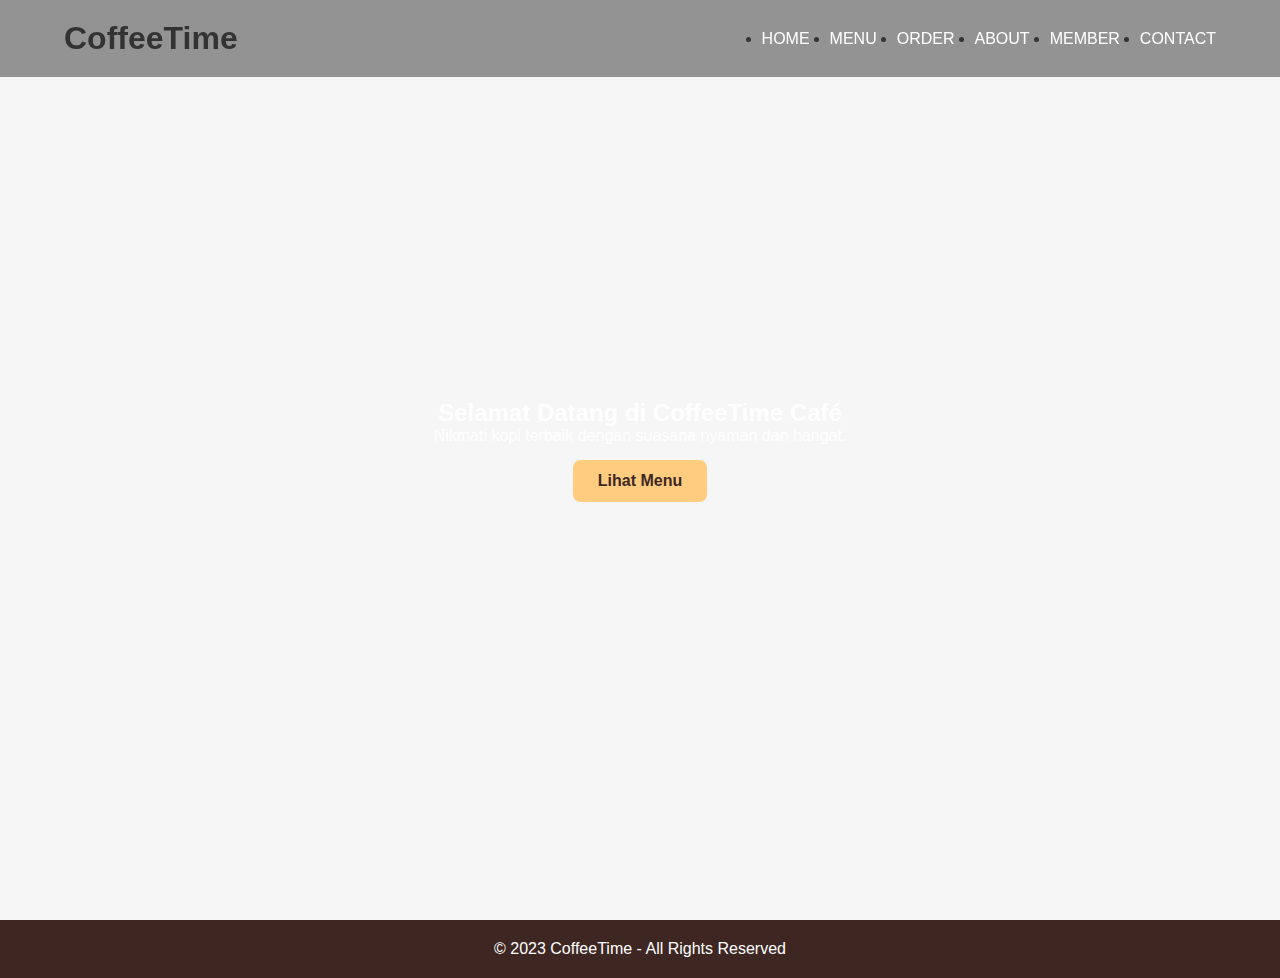
<file: index.html>
<!DOCTYPE html>
<html lang="id">
<head>
    <meta charset="UTF-8">
    <meta name="viewport" content="width=device-width, initial-scale=1.0">
    <title>CoffeeTime - Beranda</title>
    <link rel="stylesheet" href="style.css">
</head>
<body>
    <header>
        <nav>
            <h1 class="logo">CoffeeTime</h1>
            <ul>
                <li><a href="index.html">HOME</a></li>
                <li><a href="menu.html">MENU</a></li>
                <li><a href="order.html">ORDER</a></li>
                <li><a href="about.html">ABOUT</a></li>
                <li><a href="member.html">MEMBER</a></li>
                <li><a href="contact.html">CONTACT</a></li>
            </ul>
        </nav>
    </header>

    <section id="home" class="hero">
        <h2>Selamat Datang di CoffeeTime Café</h2>
        <p>Nikmati kopi terbaik dengan suasana nyaman dan hangat.</p>
        <a href="menu.html" class="btn">Lihat Menu</a>
    </section>

    <footer>
        <p>© 2023 CoffeeTime - All Rights Reserved</p>
    </footer>

    <script src="script.js"></script>
</body>
</html>
</file>
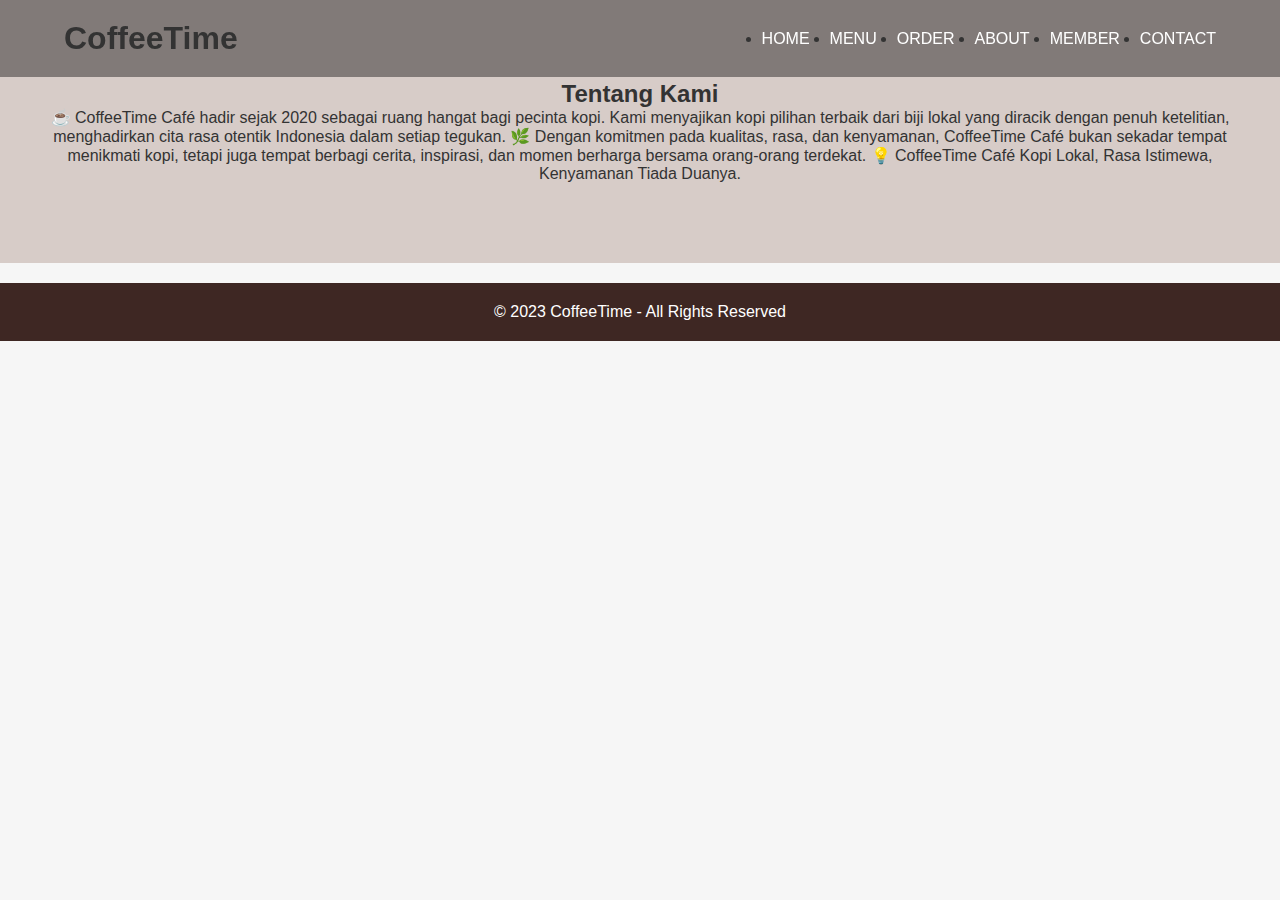
<file: about.html>
<!DOCTYPE html>
<html lang="id">
<head>
    <meta charset="UTF-8">
    <meta name="viewport" content="width=device-width, initial-scale=1.0">
    <title>CoffeeTime - Tentang</title>
    <link rel="stylesheet" href="style.css">
</head>
<body>
    <header>
        <nav>
            <h1 class="logo">CoffeeTime</h1>
            <ul>
                <li><a href="index.html">HOME</a></li>
                <li><a href="menu.html">MENU</a></li>
                <li><a href="order.html">ORDER</a></li>
                <li><a href="about.html">ABOUT</a></li>
                <li><a href="member.html">MEMBER</a></li>
                <li><a href="contact.html">CONTACT</a></li>
            </ul>
        </nav>
    </header>

    <section class="about-section">
        <h2>Tentang Kami</h2>
        <p>
☕ CoffeeTime Café hadir sejak 2020 sebagai ruang hangat bagi pecinta kopi.
Kami menyajikan kopi pilihan terbaik dari biji lokal yang diracik dengan penuh ketelitian, menghadirkan cita rasa otentik Indonesia dalam setiap tegukan.
🌿 Dengan komitmen pada kualitas, rasa, dan kenyamanan, CoffeeTime Café bukan sekadar tempat menikmati kopi, tetapi juga tempat berbagi cerita, inspirasi, dan momen berharga bersama orang-orang terdekat.
💡 CoffeeTime Café Kopi Lokal, Rasa Istimewa, Kenyamanan Tiada Duanya.
        </p>
    </section>

    <footer>
        <p>© 2023 CoffeeTime - All Rights Reserved</p>
    </footer>

    <script src="script.js"></script>
</body>
</html>
</file>
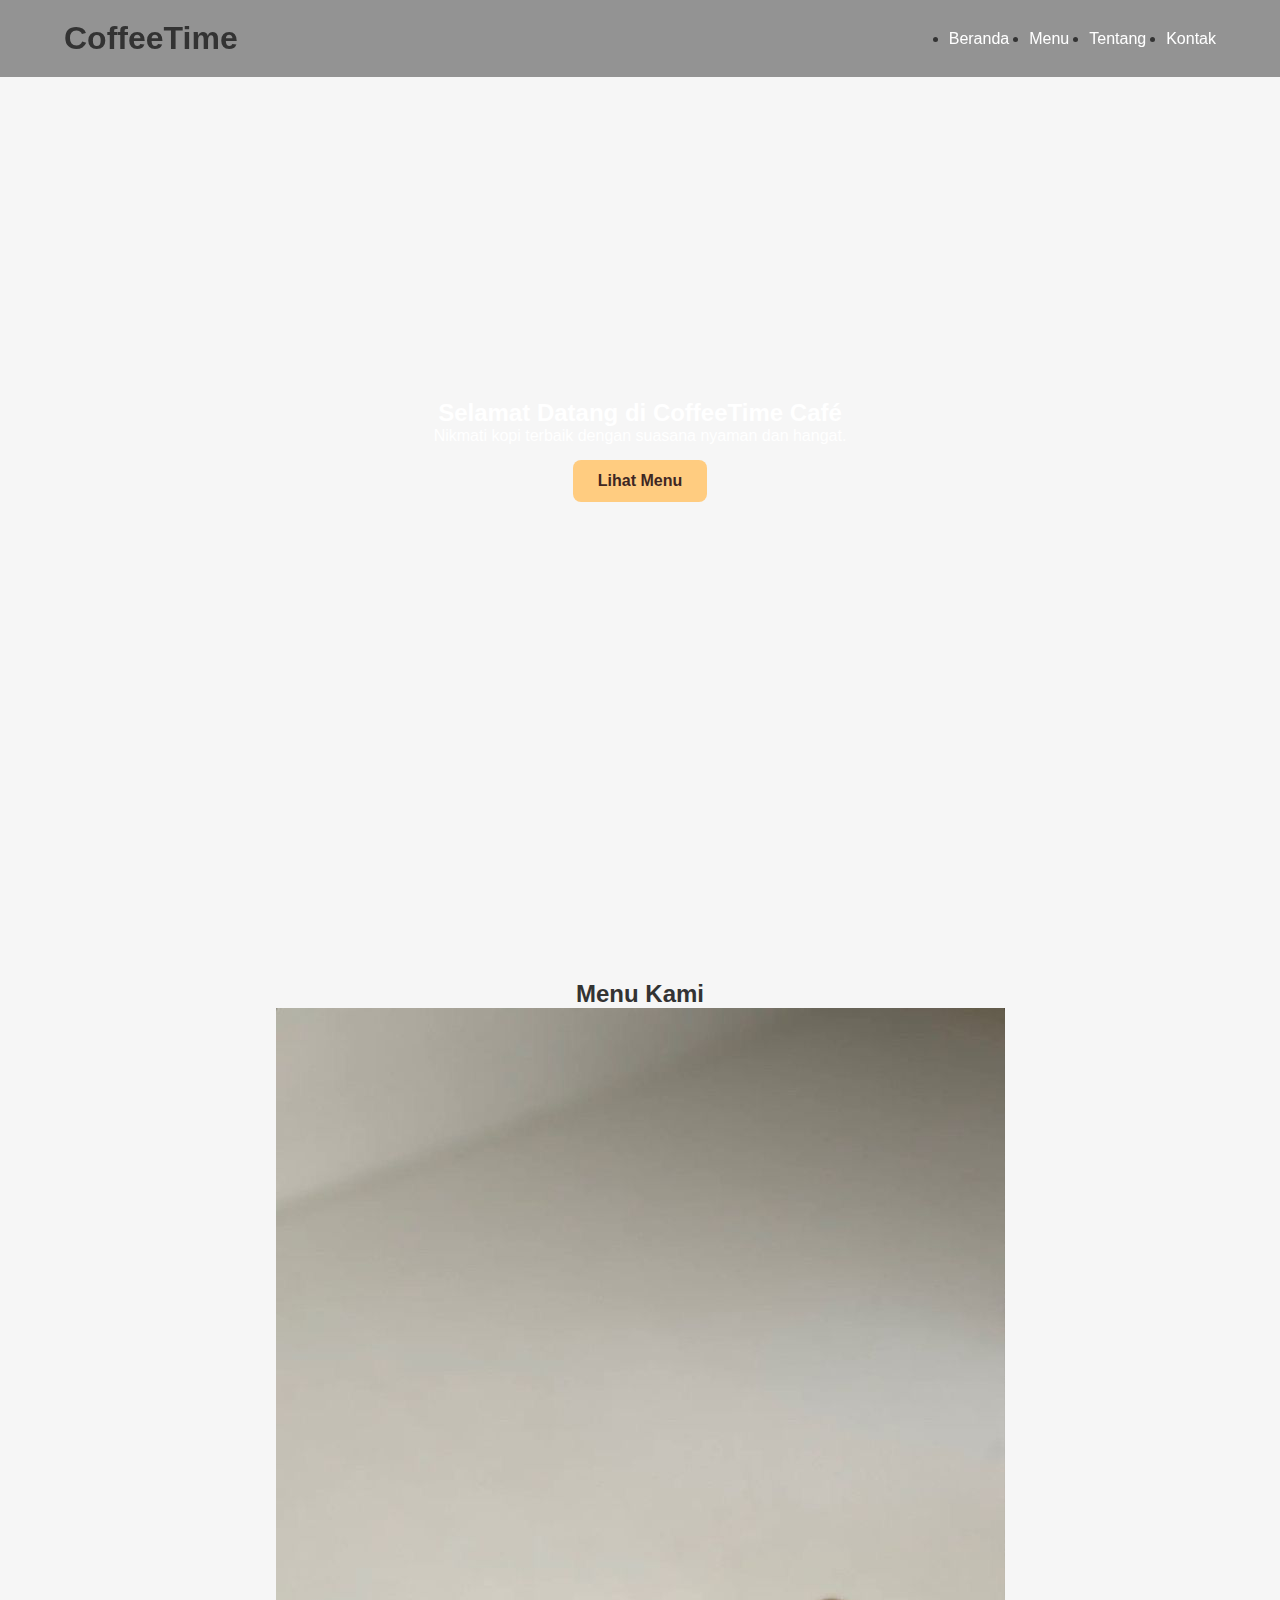
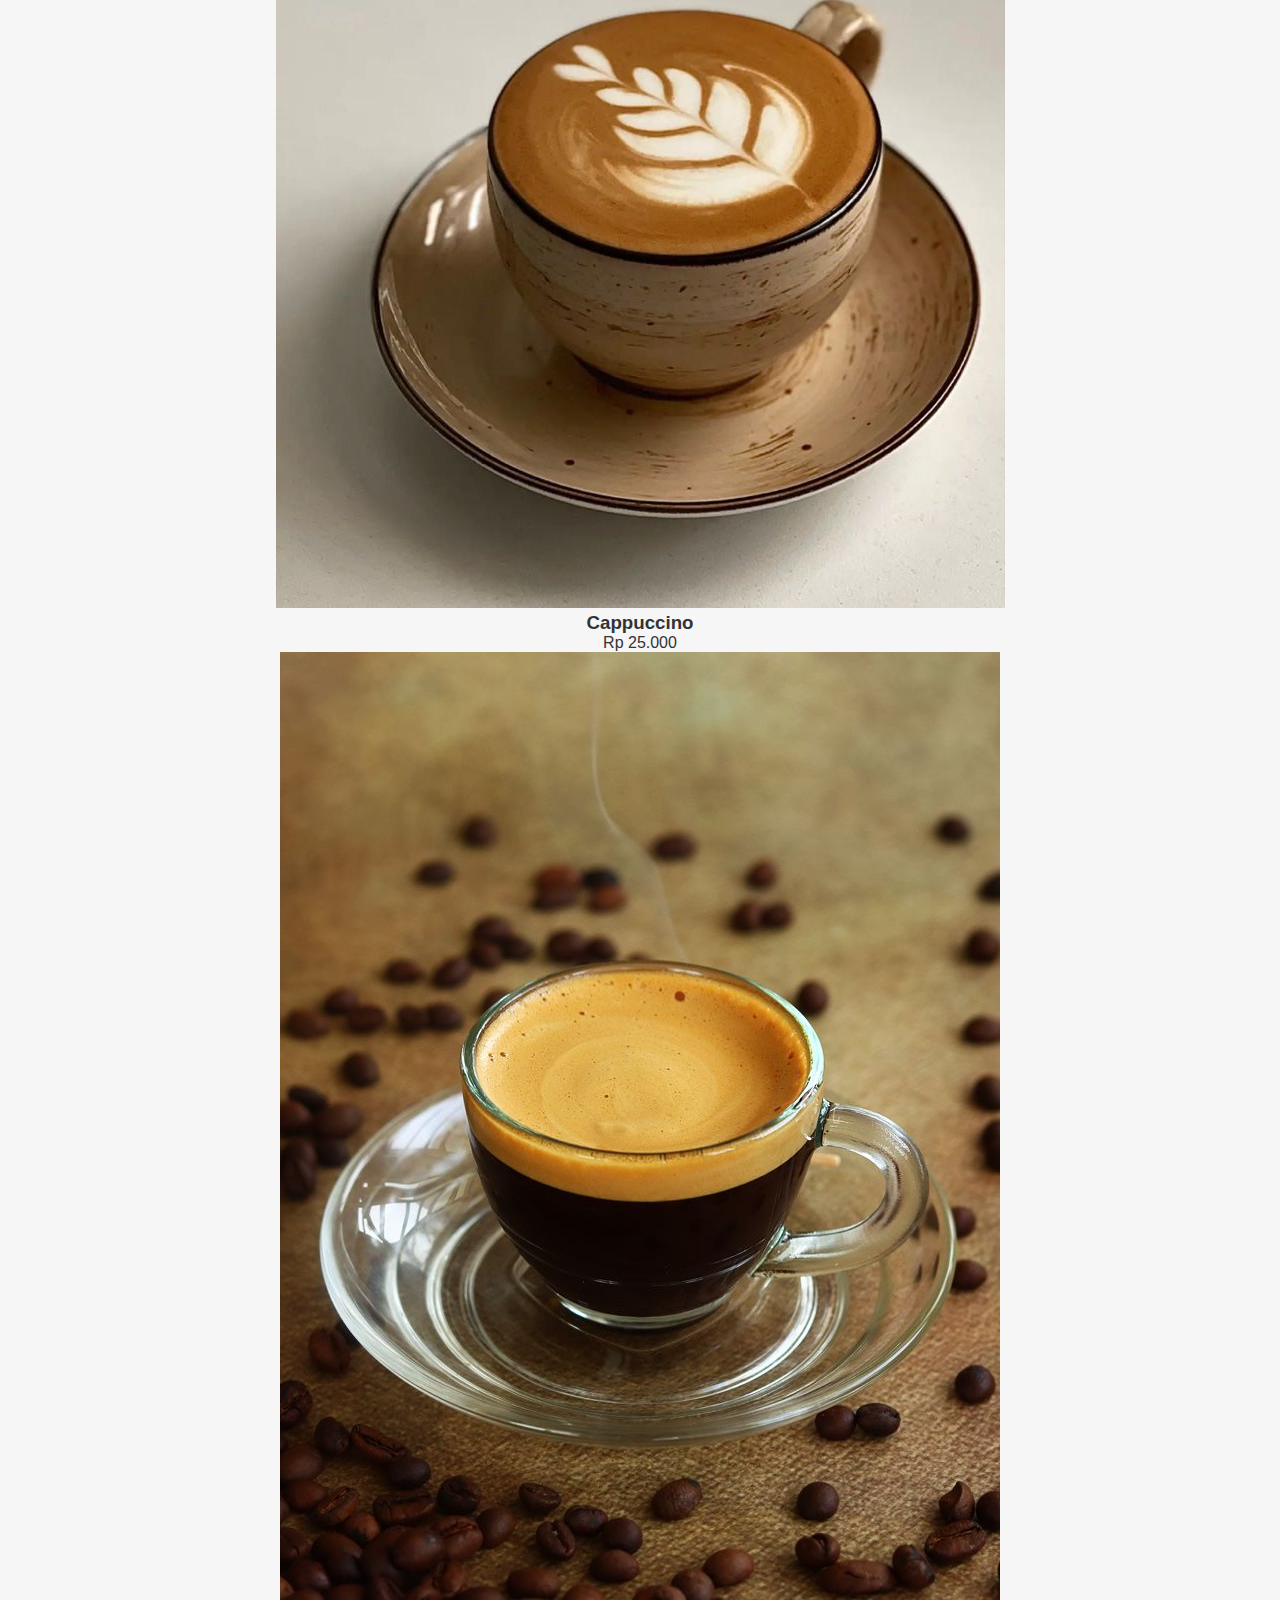
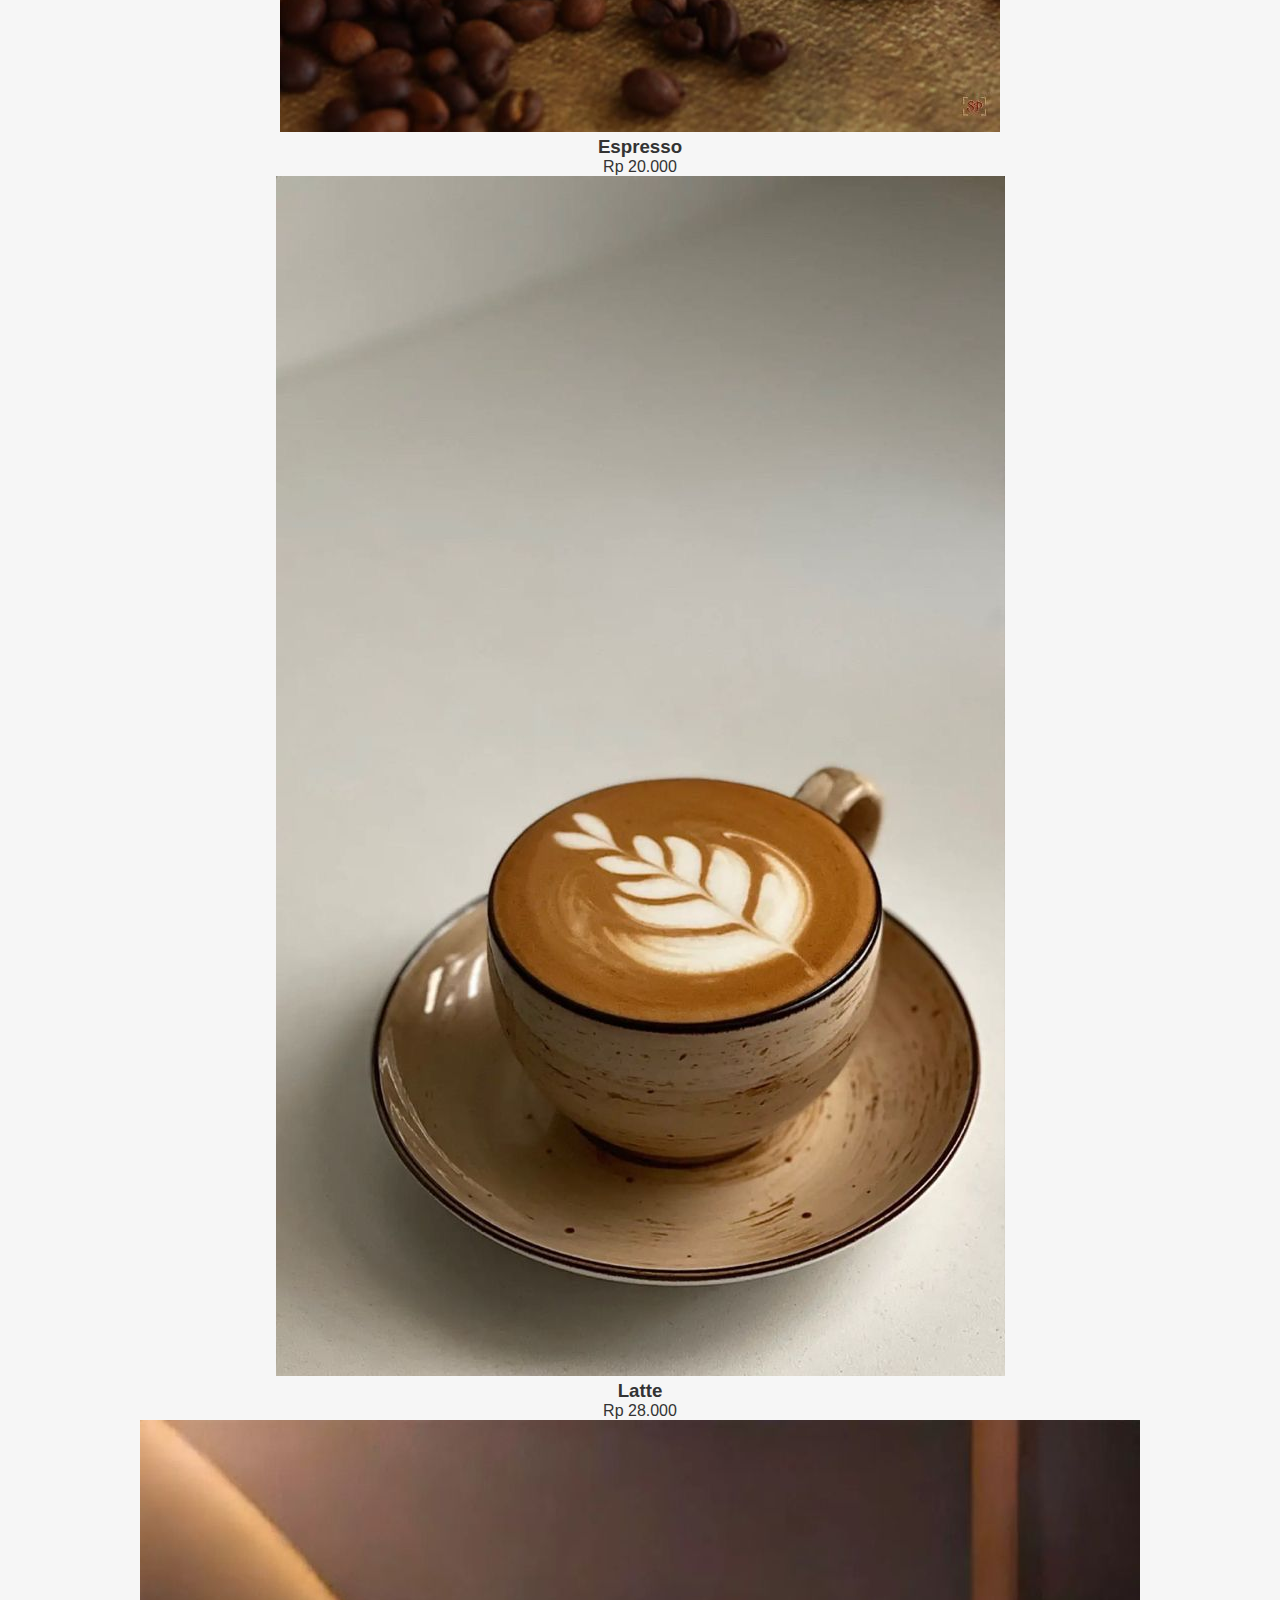
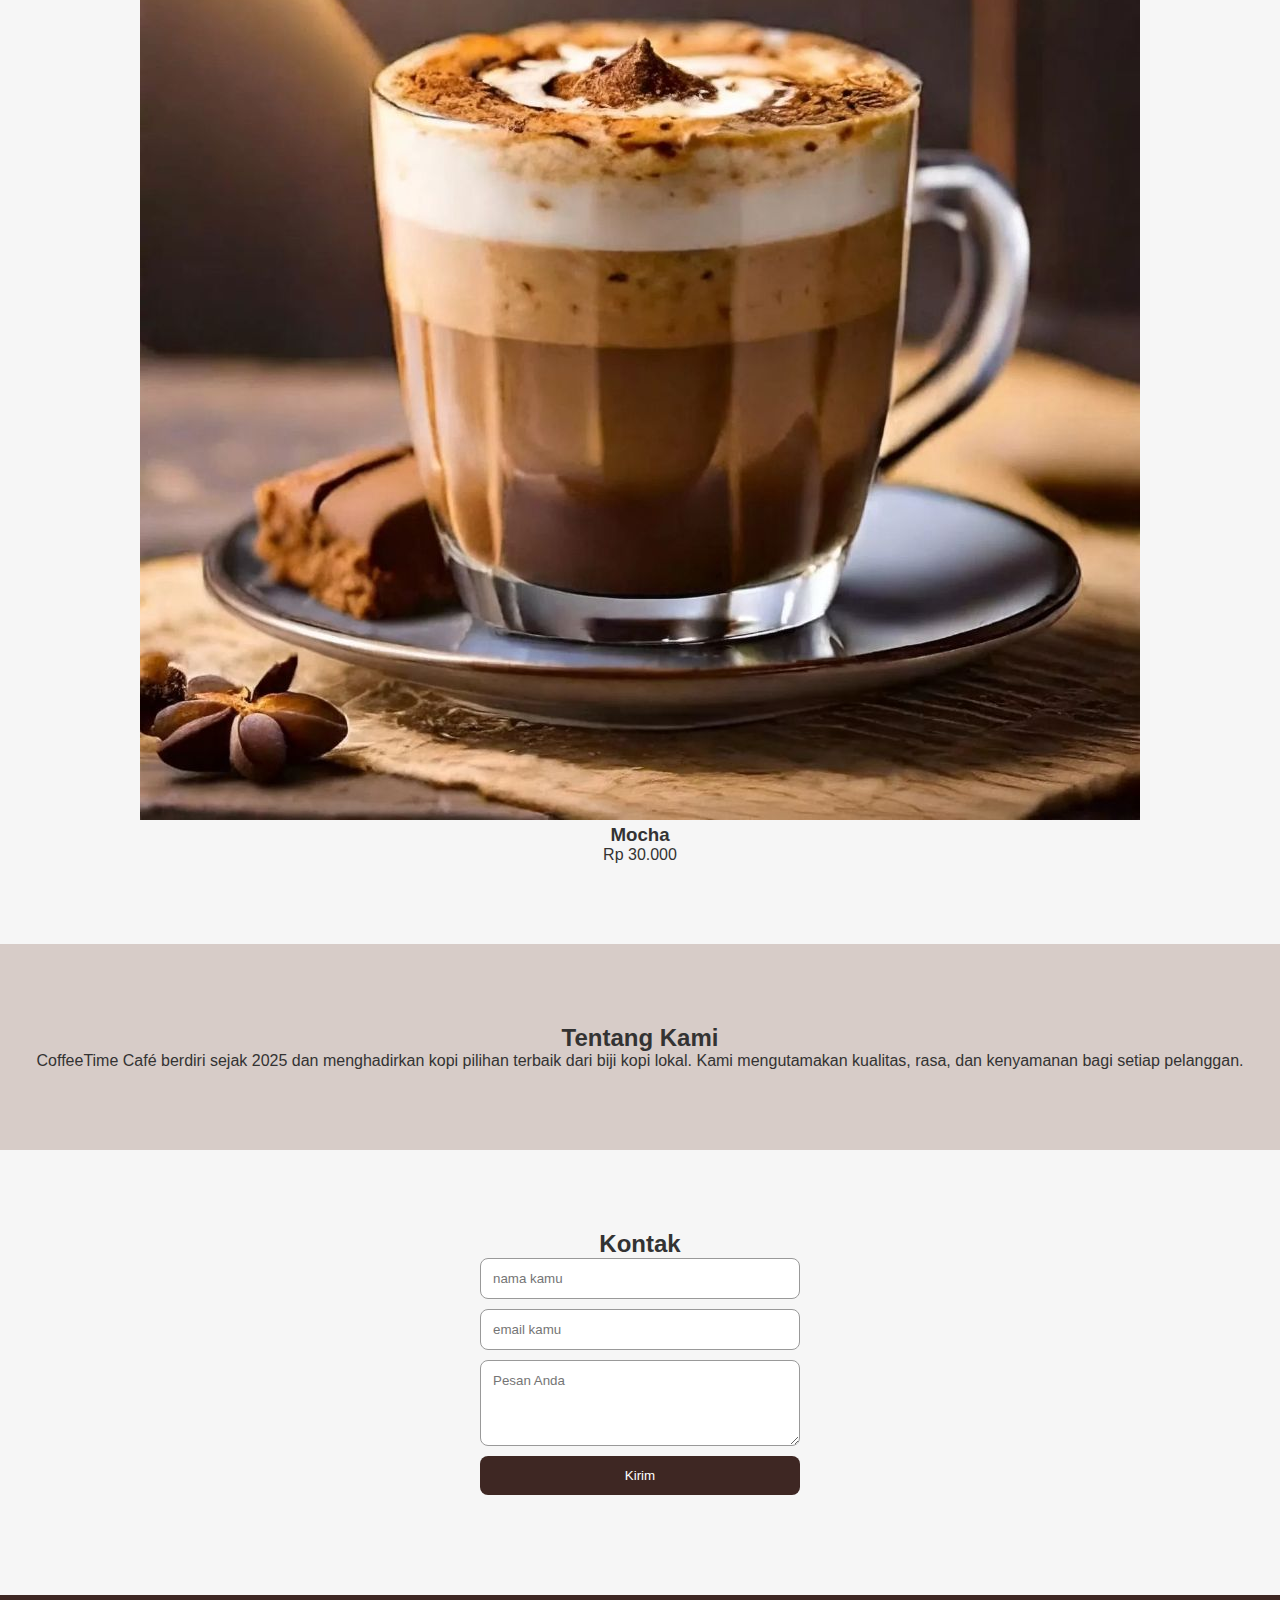
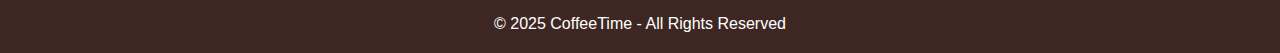
<file: bagian.html>
<!DOCTYPE html>
<html lang="id">
<head>
    <meta charset="UTF-8">
    <meta name="viewport" content="width=device-width, initial-scale=1.0">
    <title>CoffeeTime</title>
    <link rel="stylesheet" href="style.css">
</head>
<body>

    <header>
        <nav>
            <h1 class="logo">CoffeeTime</h1>
            <ul>
                <li><a href="#home">Beranda</a></li>
                <li><a href="#menu">Menu</a></li>
                <li><a href="#about">Tentang</a></li>
                <li><a href="#contact">Kontak</a></li>
            </ul>
        </nav>
    </header>

    <section id="home" class="hero">
        <h2>Selamat Datang di CoffeeTime Café</h2>
        <p>Nikmati kopi terbaik dengan suasana nyaman dan hangat.</p>
        <a href="#menu" class="btn">Lihat Menu</a>
    </section>

    <section id="menu" class="menu-section">
        <h2>Menu Kami</h2>

        <div class="menu-list">
            <div class="menu-item">
                <img src= "cappucino.jpg" alt="Cappuccino">
                <h3>Cappuccino</h3>
                <p>Rp 25.000</p>
            </div>

            <div class="menu-item">
                <img src="espresso.jpg" alt="Espresso">
                <h3>Espresso</h3>
                <p>Rp 20.000</p>
            </div>

            <div class="menu-item">
                <img src="latte.jpg" alt="Latte">
                <h3>Latte</h3>
                <p>Rp 28.000</p>
            </div>

            <div class="menu-item">
                <img src="mocca.jpg" alt="Mocha">
                <h3>Mocha</h3>
                <p>Rp 30.000</p>
            </div>
        </div>
    </section>

    <section id="about" class="about-section">
        <h2>Tentang Kami</h2>
        <p>
            CoffeeTime Café berdiri sejak 2025 dan menghadirkan kopi pilihan terbaik 
            dari biji kopi lokal. Kami mengutamakan kualitas, rasa, dan kenyamanan 
            bagi setiap pelanggan.
        </p>
    </section>

    <section id="contact" class="contact-section">
        <h2>Kontak</h2>
        <form>
            <input type="text" placeholder="nama kamu" required>
            <input type="email" placeholder="email kamu" required>
            <textarea placeholder="Pesan Anda" rows="4" required></textarea>
            <button type="submit">Kirim</button>
        </form>
    </section>

    <footer>
        <p>© 2025 CoffeeTime - All Rights Reserved</p>
    </footer>

</body>
</html>
</file>
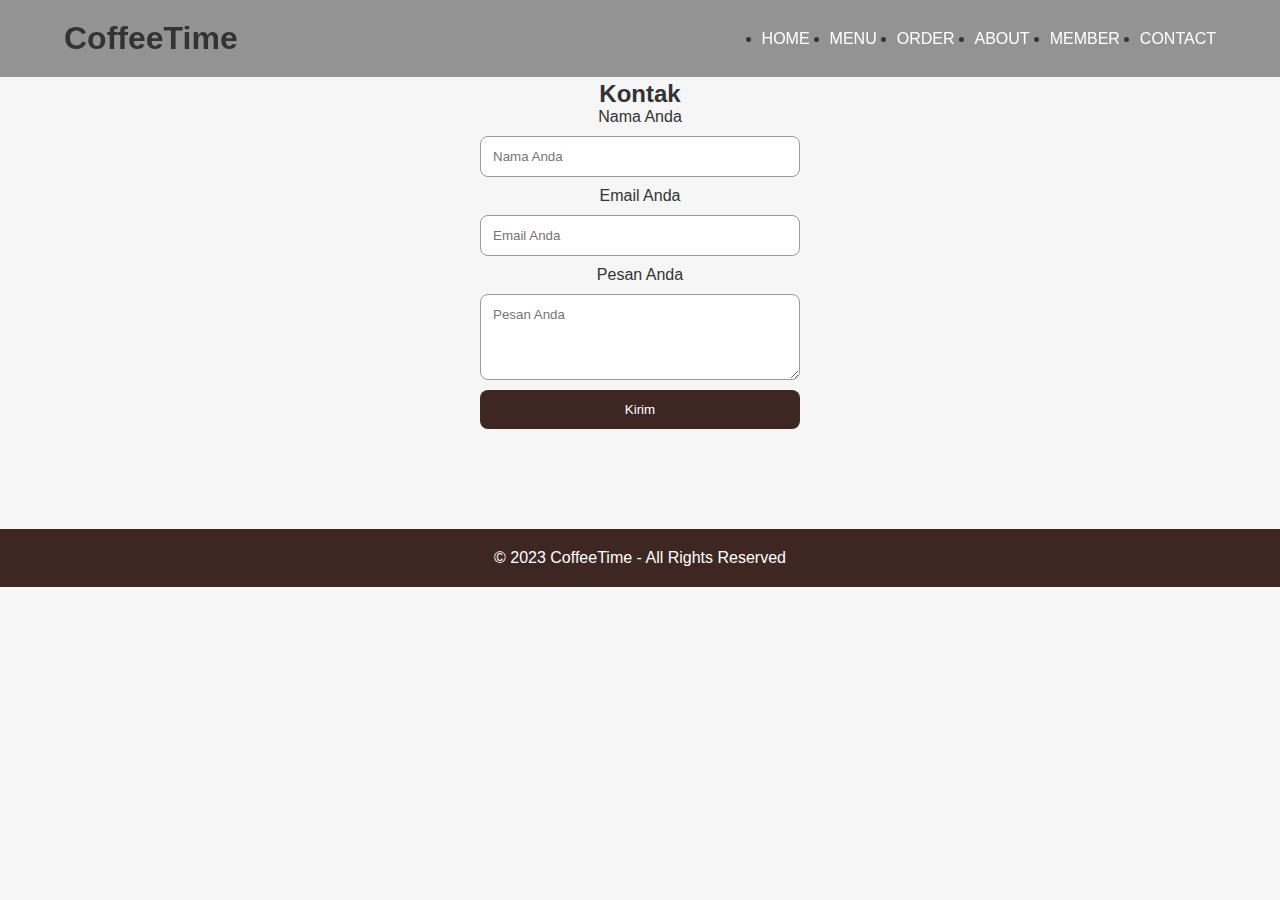
<file: contact.html>
<!DOCTYPE html>
<html lang="id">
<head>
    <meta charset="UTF-8">
    <meta name="viewport" content="width=device-width, initial-scale=1.0">
    <title>CoffeeTime - Kontak</title>
    <link rel="stylesheet" href="style.css">
</head>
<body>
    <header>
        <nav>
            <h1 class="logo">CoffeeTime</h1>
            <ul>
                <li><a href="index.html">HOME</a></li>
                <li><a href="menu.html">MENU</a></li>
                <li><a href="order.html">ORDER</a></li>
                <li><a href="about.html">ABOUT</a></li>
                <li><a href="member.html">MEMBER</a></li>
                <li><a href="contact.html">CONTACT</a></li>
            </ul>
        </nav>
    </header>

    <section class="contact-section">
        <h2>Kontak</h2>
        <form id="contactForm">
            <label for="name">Nama Anda</label>
            <input type="text" id="name" placeholder="Nama Anda" required>
            <label for="email">Email Anda</label>
            <input type="email" id="email" placeholder="Email Anda" required>
            <label for="message">Pesan Anda</label>
            <textarea id="message" placeholder="Pesan Anda" rows="4" required></textarea>
            <button type="submit">Kirim</button>
        </form>
        <p id="form-status"></p>
    </section>

    <footer>
        <p>© 2023 CoffeeTime - All Rights Reserved</p>
    </footer>

    <script src="script.js"></script>
</body>
</html>
</file>
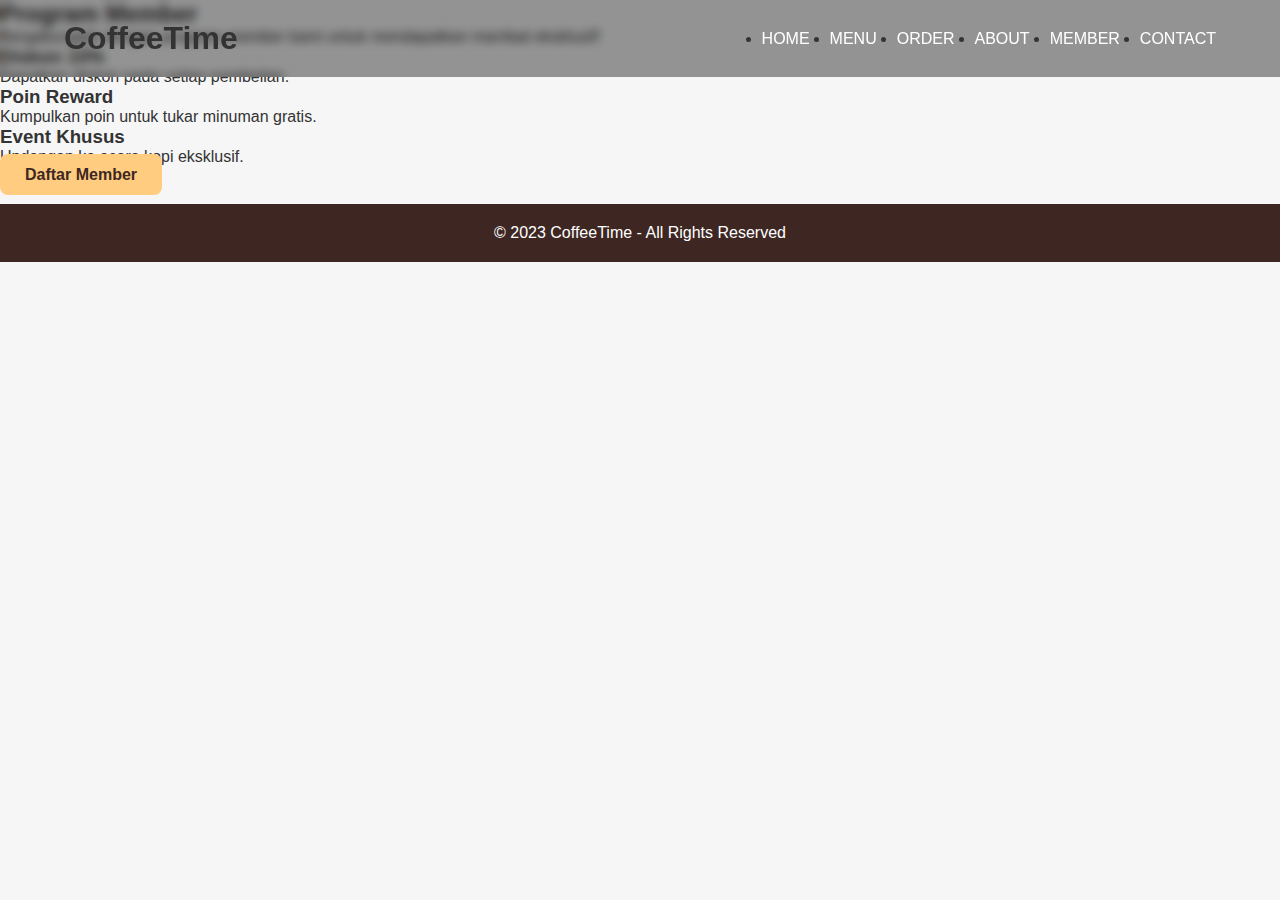
<file: member.html>
<!DOCTYPE html>
<html lang="id">
<head>
    <meta charset="UTF-8">
    <meta name="viewport" content="width=device-width, initial-scale=1.0">
    <title>CoffeeTime - Member</title>
    <link rel="stylesheet" href="style.css">
</head>
<body>
    <header>
        <nav>
            <h1 class="logo">CoffeeTime</h1>
            <ul>
                <li><a href="index.html">HOME</a></li>
                <li><a href="menu.html">MENU</a></li>
                <li><a href="order.html">ORDER</a></li>
                <li><a href="about.html">ABOUT</a></li>
                <li><a href="member.html">MEMBER</a></li>
                <li><a href="contact.html">CONTACT</a></li>
            </ul>
        </nav>
    </header>

    <section class="member-section">
        <h2>Program Member</h2>
        <p>Bergabunglah dengan program member kami untuk mendapatkan manfaat eksklusif!</p>
        <div class="member-benefits">
            <div class="benefit">
                <h3>Diskon 10%</h3>
                <p>Dapatkan diskon pada setiap pembelian.</p>
            </div>
            <div class="benefit">
                <h3>Poin Reward</h3>
                <p>Kumpulkan poin untuk tukar minuman gratis.</p>
            </div>
            <div class="benefit">
                <h3>Event Khusus</h3>
                <p>Undangan ke acara kopi eksklusif.</p>
            </div>
        </div>
        <a href="contact.html" class="btn">Daftar Member</a>
    </section>

    <footer>
        <p>© 2023 CoffeeTime - All Rights Reserved</p>
    </footer>

    <script src="script.js"></script>
</body>
</html>
</file>
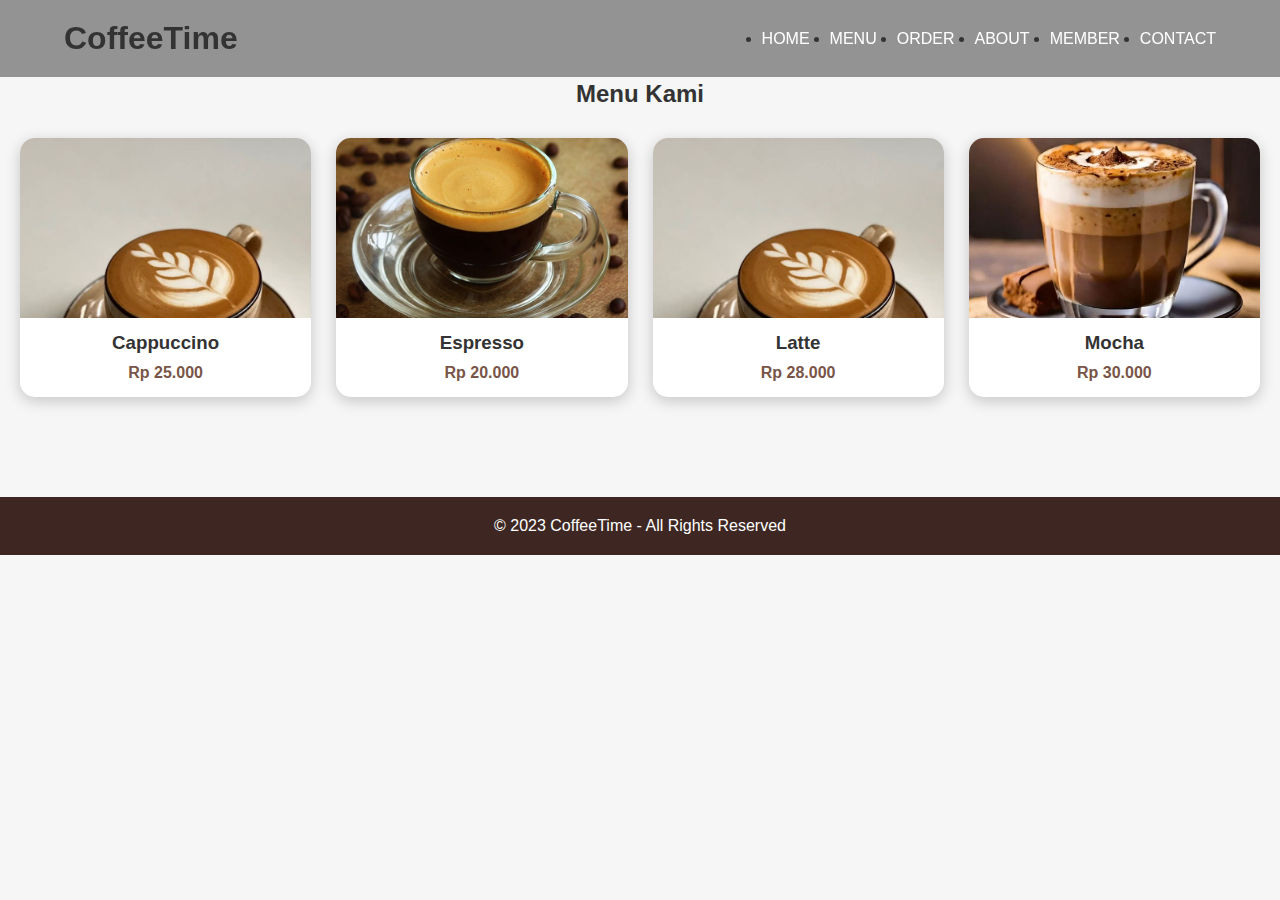
<file: menu.html>
<!DOCTYPE html>
<html lang="id">
<head>
    <meta charset="UTF-8">
    <meta name="viewport" content="width=device-width, initial-scale=1.0">
    <title>CoffeeTime - Menu</title>
    <link rel="stylesheet" href="style.css">
</head>
<body>
    <header>
        <nav>
            <h1 class="logo">CoffeeTime</h1>
            <ul>
                <li><a href="index.html">HOME</a></li>
                <li><a href="menu.html">MENU</a></li>
                <li><a href="order.html">ORDER</a></li>
                <li><a href="about.html">ABOUT</a></li>
                <li><a href="member.html">MEMBER</a></li>
                <li><a href="contact.html">CONTACT</a></li>
            </ul>
        </nav>
    </header>

    <section class="menu-section">
        <h2>Menu Kami</h2>
        <div class="menu-grid">
            <div class="menu-card">
                <img src="cappucino.jpg" alt="Cappuccino">
                <h3>Cappuccino</h3>
                <p class="price">Rp 25.000</p>
            </div>
            <div class="menu-card">
                <img src="espresso.jpg" alt="Espresso">
                <h3>Espresso</h3>
                <p class="price">Rp 20.000</p>
            </div>
            <div class="menu-card">
                <img src="latte.jpg" alt="Latte">
                <h3>Latte</h3>
                <p class="price">Rp 28.000</p>
            </div>
            <div class="menu-card">
                <img src="mocca.jpg" alt="Mocha">
                <h3>Mocha</h3>
                <p class="price">Rp 30.000</p>
            </div>
        </div>
    </section>

    <footer>
        <p>© 2023 CoffeeTime - All Rights Reserved</p>
    </footer>

    <script src="script.js"></script>
</body>
</html>
</file>
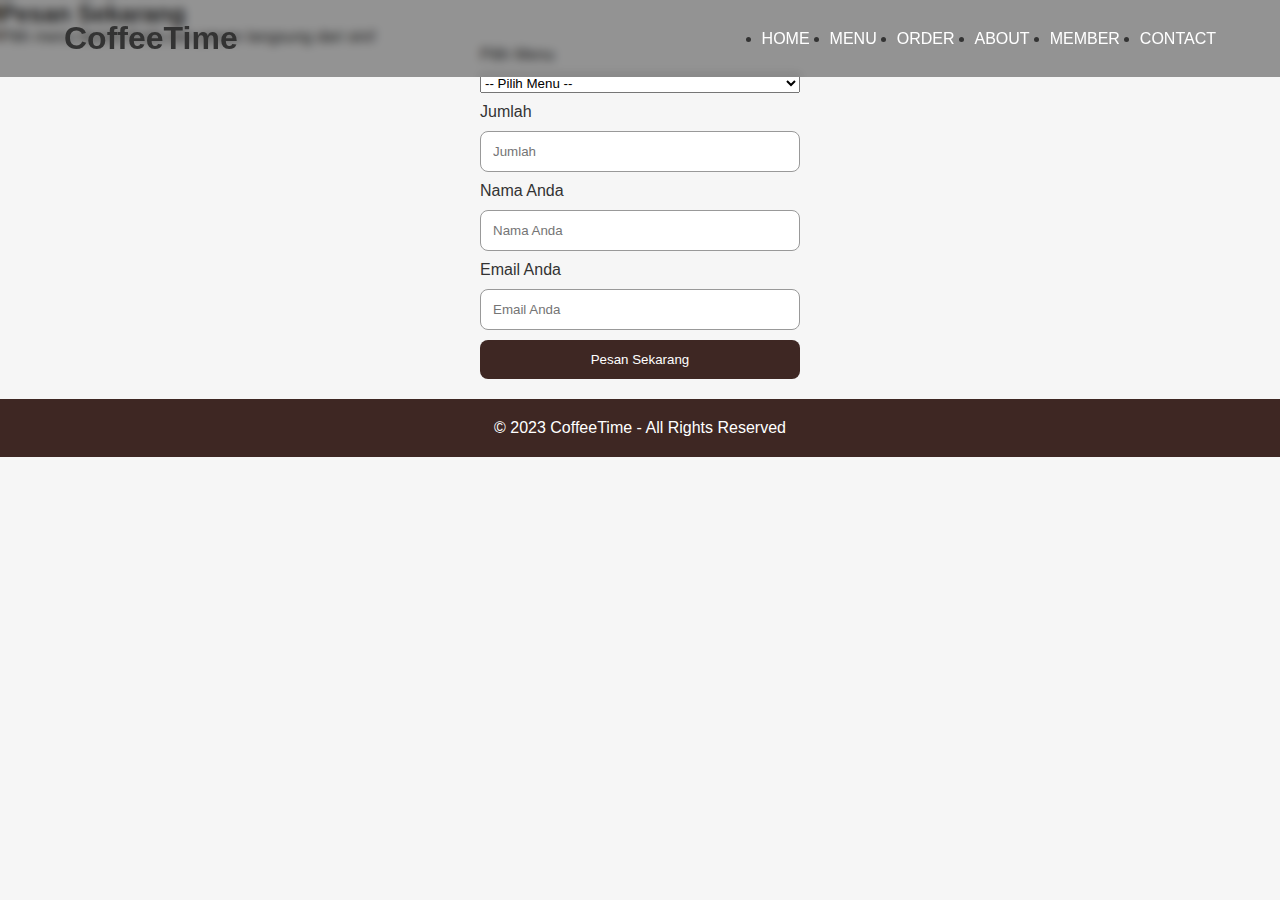
<file: order.html>
<!DOCTYPE html>
<html lang="id">
<head>
    <meta charset="UTF-8">
    <meta name="viewport" content="width=device-width, initial-scale=1.0">
    <title>CoffeeTime - pesan</title>
    <link rel="stylesheet" href="style.css">
</head>
<body>
    <header>
        <nav>
            <h1 class="logo">CoffeeTime</h1>
            <ul>
                <li><a href="index.html">HOME</a></li>
                <li><a href="menu.html">MENU</a></li>
                <li><a href="order.html">ORDER</a></li>
                <li><a href="about.html">ABOUT</a></li>
                <li><a href="member.html">MEMBER</a></li>
                <li><a href="contact.html">CONTACT</a></li>
            </ul>
        </nav>
    </header>

    <section class="order-section">
        <h2>Pesan Sekarang</h2>
        <p>Pilih menu favorit Anda dan pesan langsung dari sini!</p>
        <form id="orderForm">
            <label for="menu-select">Pilih Menu</label>
            <select id="menu-select" required>
                <option value="">-- Pilih Menu --</option>
                <option value="Cappuccino">Cappuccino - Rp 25.000</option>
                <option value="Espresso">Espresso - Rp 20.000</option>
                <option value="Latte">Latte - Rp 28.000</option>
                <option value="Mocha">Mocha - Rp 30.000</option>
            </select>
            <label for="quantity">Jumlah</label>
            <input type="number" id="quantity" min="1" placeholder="Jumlah" required>
            <label for="order-name">Nama Anda</label>
            <input type="text" id="order-name" placeholder="Nama Anda" required>
            <label for="order-email">Email Anda</label>
            <input type="email" id="order-email" placeholder="Email Anda" required>
            <button type="submit">Pesan Sekarang</button>
        </form>
        <p id="order-status"></p>
    </section>

    <footer>
        <p>© 2023 CoffeeTime - All Rights Reserved</p>
    </footer>

    <script src="script.js"></script>
</body>
</html>
</file>
<file: style.css>
* {
    margin: 0;
    padding: 0;
    box-sizing: border-box;
    font-family: Poppins, sans-serif;
}

body {
    background: #f6f6f6;
    color: #333;
}

/* NAVBAR */
header {
    width: 100%;
    position: fixed;
    top: 0;
    z-index: 10;
    background: rgba(0,0,0,0.4);
    backdrop-filter: blur(5px);
}

nav {
    width: 90%;
    margin: auto;
    display: flex;
    justify-content: space-between;
    padding: 20px 0;
    align-items: center;
}

nav ul {
    display: flex;
    gap: 20px;
}

nav a {
    text-decoration: none;
    color: white;
    font-weight: 500;
    transition: 0.3s;
}

nav a:hover {
    color: #ffcc80;
}

/* HERO */
.hero {
    height: 100vh;
    background: url('https://i.imgur.com/JzR9YlY.jpg') center/cover no-repeat;
    display: flex;
    justify-content: center;
    align-items: center;
    flex-direction: column;
    text-align: center;
    color: white;
    padding: 20px;
}

.hero h1 {
    font-size: 55px;
    margin-bottom: 10px;
}

.btn {
    padding: 12px 25px;
    background: #ffcc80;
    color: #3e2723;
    border-radius: 8px;
    text-decoration: none;
    font-weight: bold;
    margin-top: 15px;
    transition: 0.3s;
}

.btn:hover {
    background: #ffb74d;
}

/* MENU */
.menu-section {
    padding: 80px 20px;
    text-align: center;
}

.menu-grid {
    display: grid;
    grid-template-columns: repeat(auto-fit, minmax(220px, 1fr));
    gap: 25px;
    padding-top: 30px;
}

.menu-card {
    background: white;
    border-radius: 15px;
    box-shadow: 0 4px 15px rgba(0,0,0,0.2);
    overflow: hidden;
    transition: 0.3s;
}

.menu-card:hover {
    transform: scale(1.05);
}

.menu-card img {
    width: 100%;
    height: 180px;
    object-fit: cover;
}

.menu-card h3 {
    margin: 10px 0;
}

.price {
    margin-bottom: 15px;
    font-weight: bold;
    color: #795548;
}

/* ABOUT */
.about-section {
    padding: 80px 20px;
    text-align: center;
    background: #d7ccc8;
}

/* CONTACT */
.contact-section {
    padding: 80px 20px;
    text-align: center;
}

form {
    width: 320px;
    margin: auto;
    display: flex;
    flex-direction: column;
    gap: 10px;
}

input, textarea {
    padding: 12px;
    border: 1px solid #999;
    border-radius: 8px;
}

button {
    padding: 12px;
    background: #3e2723;
    color: white;
    border-radius: 8px;
    border: none;
    cursor: pointer;
}

button:hover {
    background: #4e342e;
}

/* FOOTER */
footer {
    padding: 20px;
    background: #3e2723;
    color: white;
    text-align: center;
    margin-top: 20px;
}

/* FADE ANIMATION */
.fade {
    opacity: 0;
    transform: translateY(40px);
    transition: 1s;
}

.fade.show {
    opacity: 1;
    transform: translateY(0);
}
</file>
